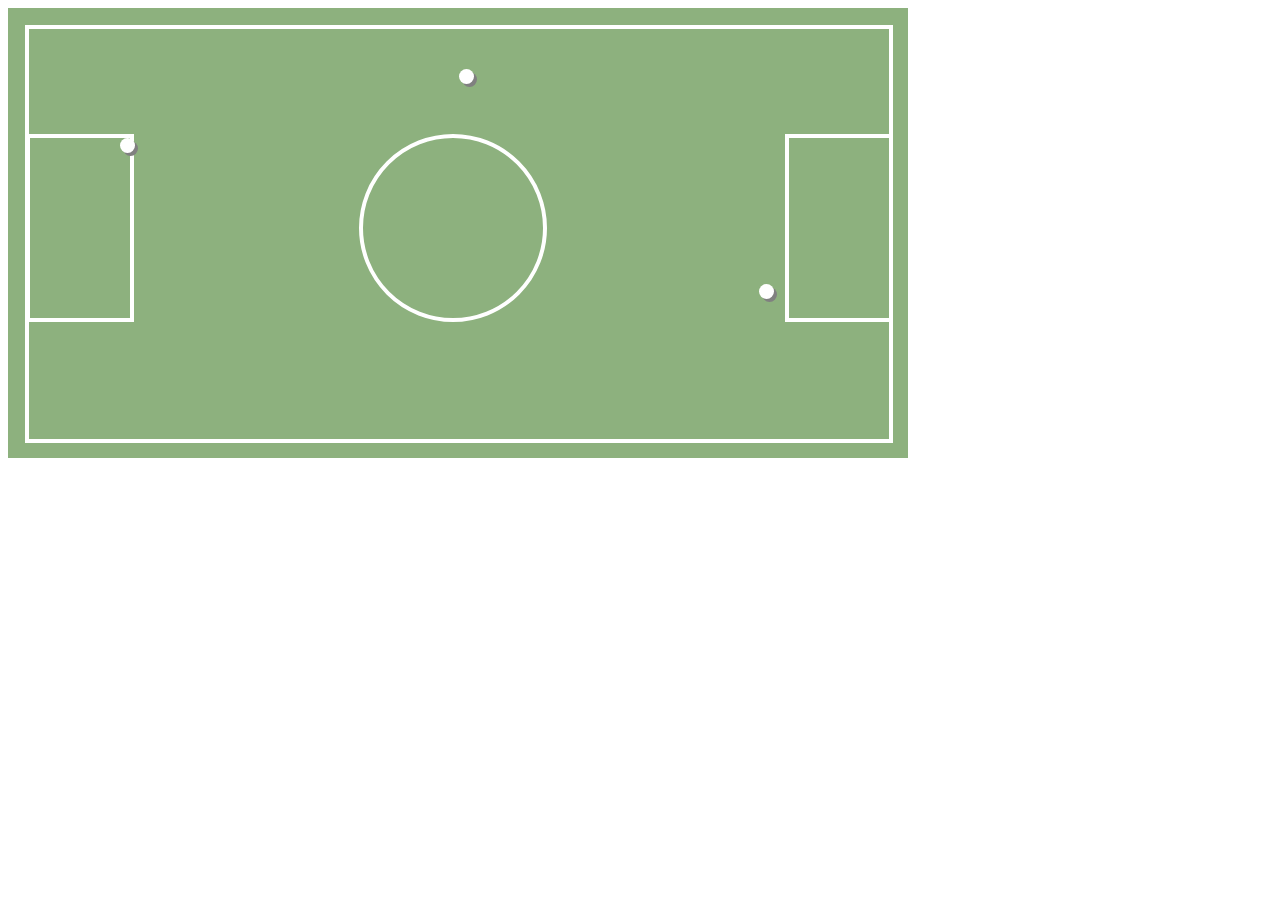
<file: cancha-futbol/index.html>
<!DOCTYPE html>
<html>
  <head>
    <meta charset="utf-8">
    <title>Cancha de futbol</title>
    <link rel="stylesheet" href="main.css">
  </head>
  <body>
    <div class="field">
      <div class="frame">
        <div class="circle"></div>
        <div class="rectangle">
          <div class="ball one"></div>
        </div>
        <div class="rectangle-two"> </div>
        <div class="ball two"></div>
        <div class="ball three"></div>
      </div>

    </div>
  </body>
</html>
</file>
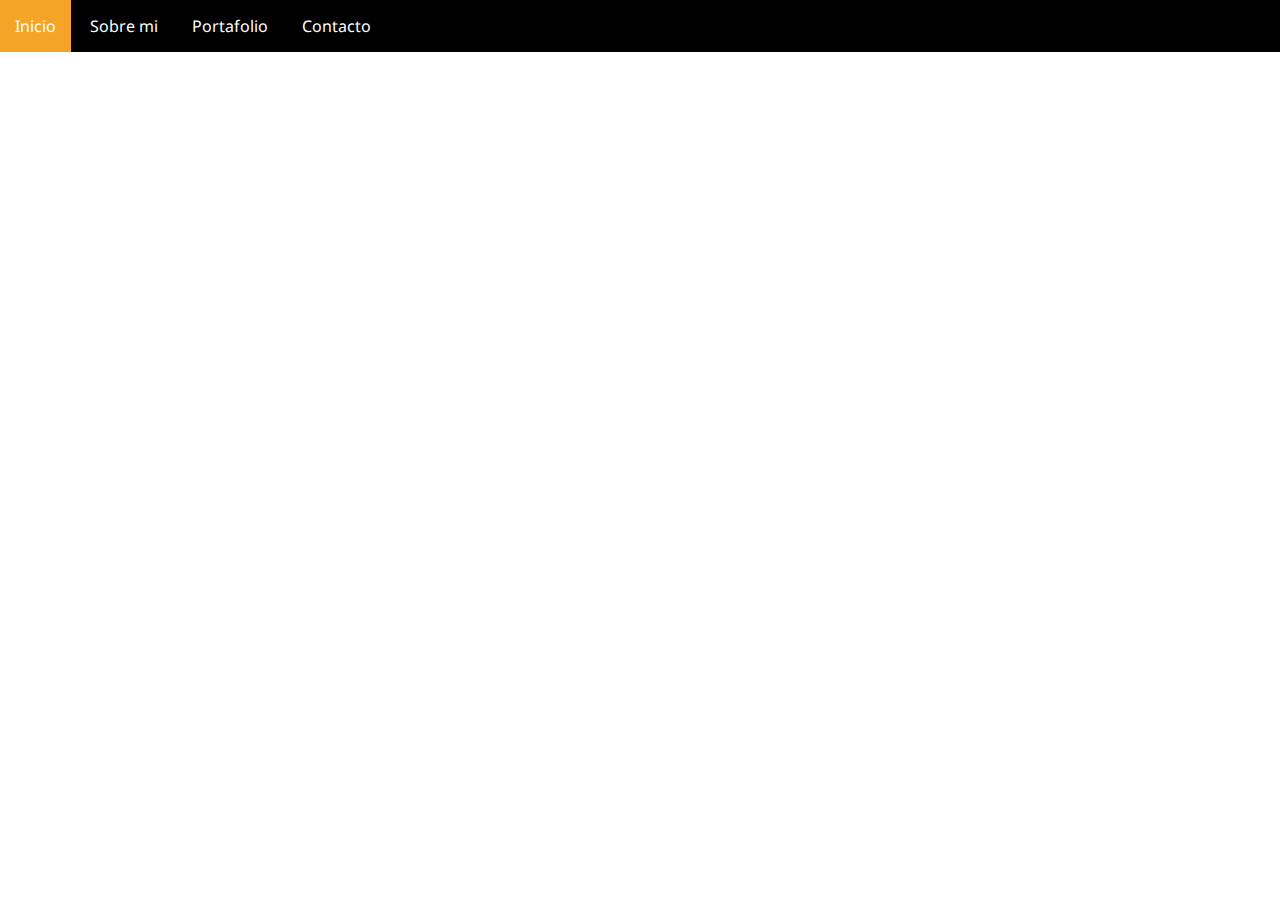
<file: menu-horizontal/index.html>
<!DOCTYPE html>
<html>
  <head>
    <meta charset="utf-8">
    <title>Menú horizontal</title>
    <link rel="stylesheet" href="main.css">
    <link href="https://fonts.googleapis.com/css?family=Noto+Sans" rel="stylesheet">
  </head>
  <body>
    <div class="horizontal">
      <ul>
        <li>Inicio</li>
        <li>Sobre mi</li>
        <li>Portafolio</li>
        <li>Contacto</li>
      </ul>
    </div>

  </body>
</html>
</file>
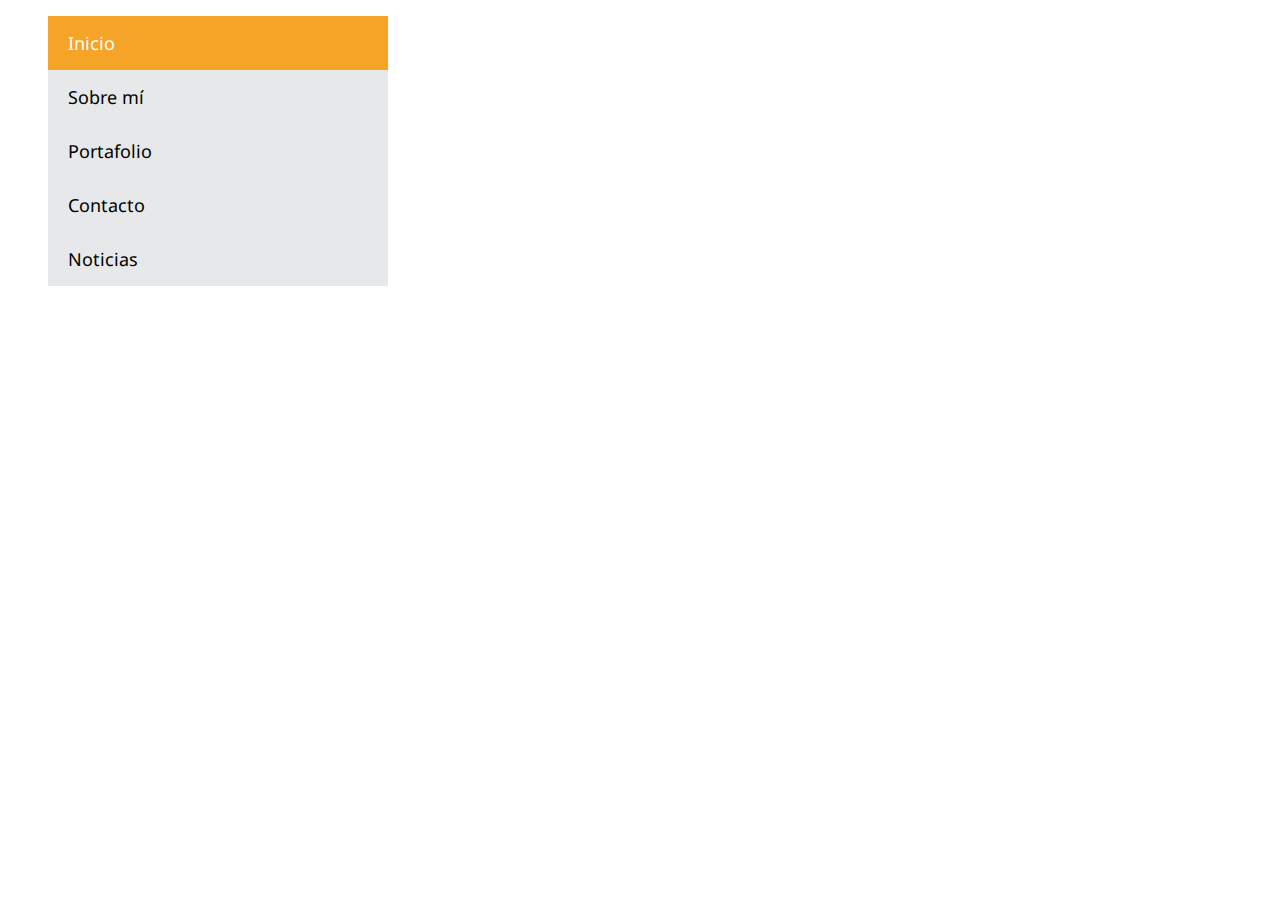
<file: menu-vertical/index.html>
<!DOCTYPE html>
<html>
  <head>
    <meta charset="utf-8">
    <title>Casos prácticos</title>
    <link rel="stylesheet" href="main.css">
  <link href="https://fonts.googleapis.com/css?family=Noto+Sans" rel="stylesheet">
  </head>
  <body>
    <div class="Vertical Menu">
      <ul>
        <li class="inicio">Inicio</li>
        <li>Sobre mí</li>
        <li>Portafolio</li>
        <li>Contacto</li>
        <li>Noticias</li>
      </ul>

    </div>
  </body>
</html>
</file>
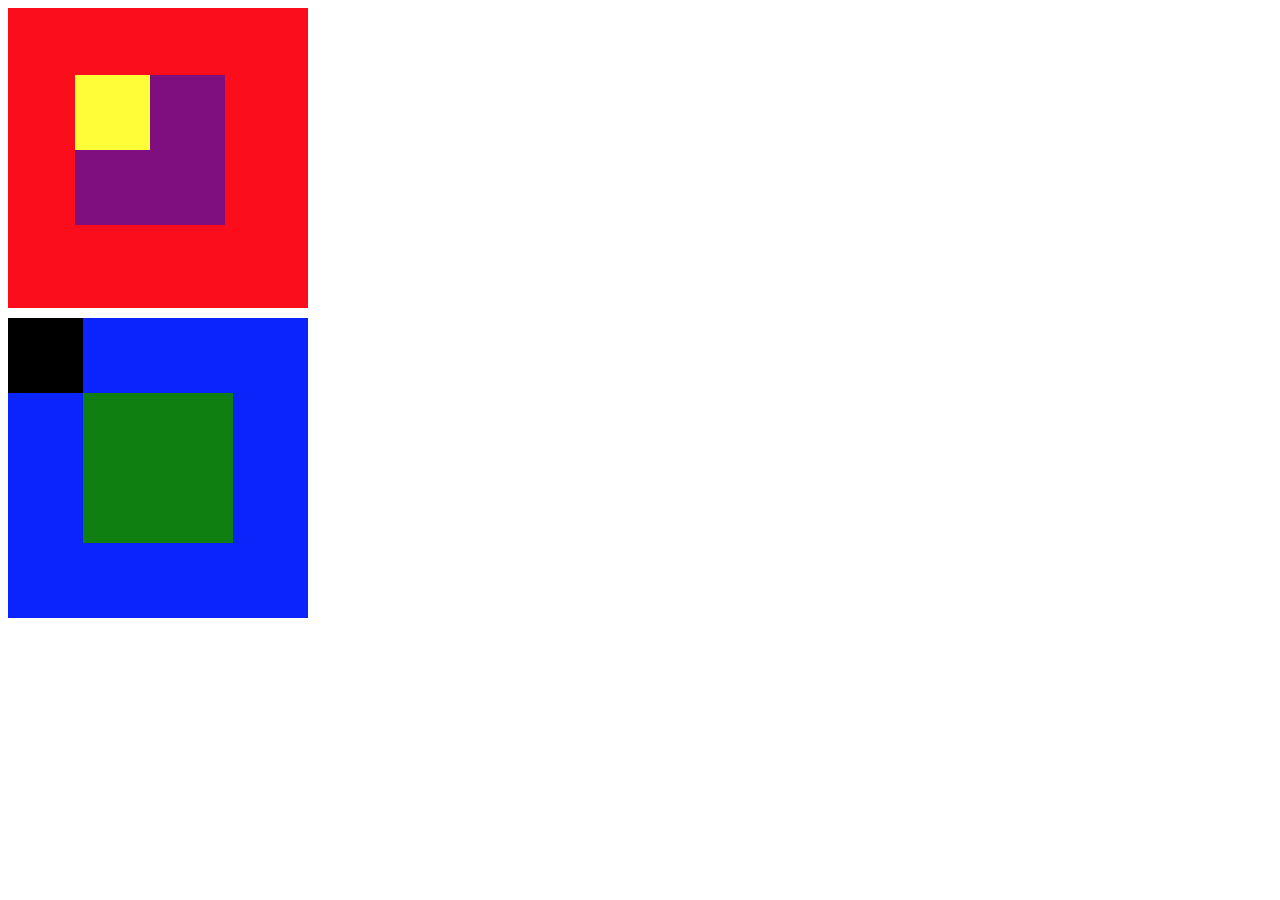
<file: posicionando-cajas/index.html>
<!DOCTYPE html>
<html>
  <head>
    <meta charset="utf-8">
    <title>Posicionando cajas</title>
    <link rel="stylesheet" href="main.css">
  </head>
  <body>
    <div class="boxOne">
      <div class="boxTwo">
        <div class="boxThree">  </div>
      </div>
    </div>

    <div class="blue">
      <div class="boxBlack">
        <div class="boxGreen">

        </div>
      </div>
    </div>

  </body>
</html>
</file>
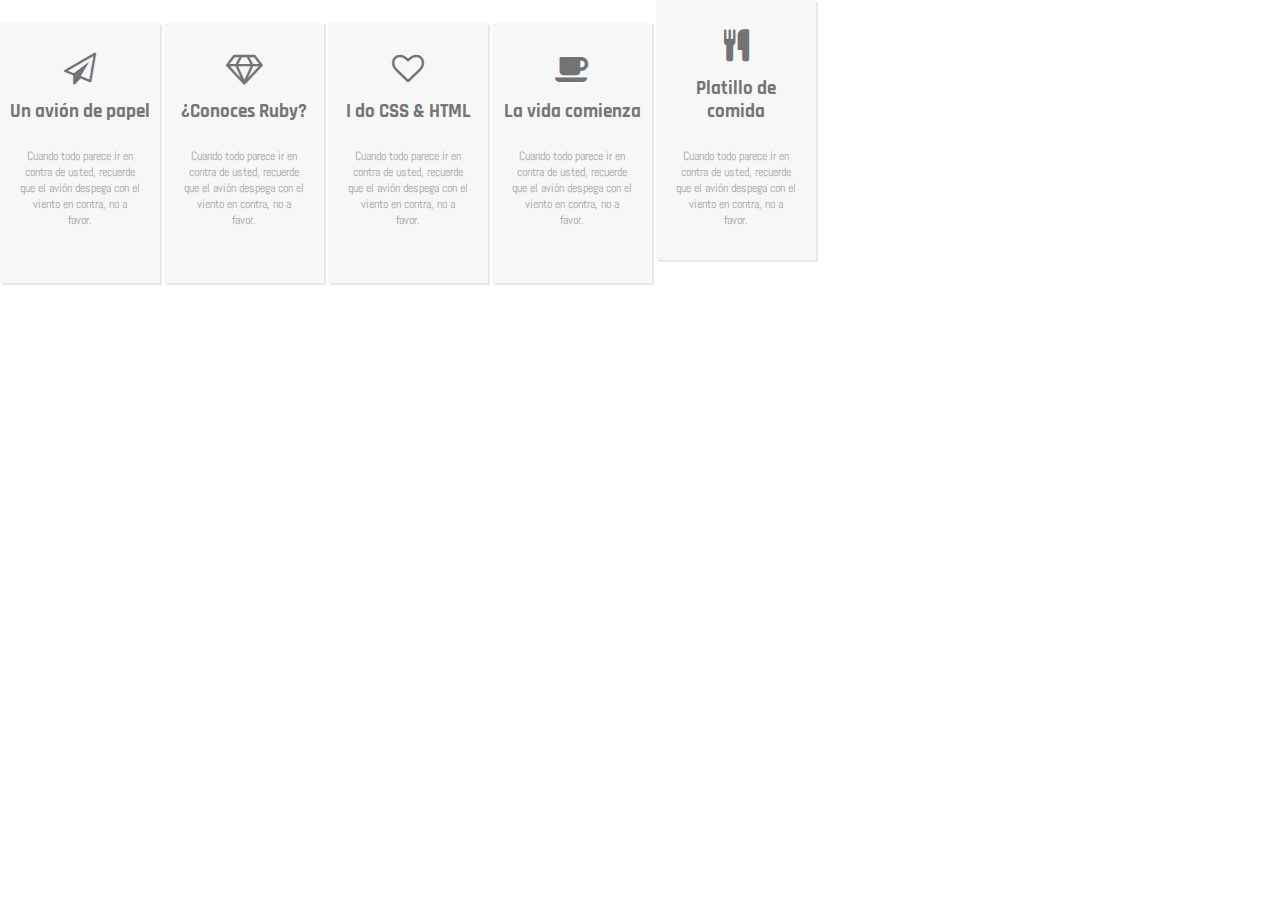
<file: tipografias-iconos/index.html>
<!DOCTYPE html>
<html>
  <head>
    <meta charset="utf-8">
    <title>Tipografías e iconos</title>
    <link rel="stylesheet" href="main.css">
    <link href="https://fonts.googleapis.com/css?family=Abel|PT+Sans|Rajdhani" rel="stylesheet">
    <link rel="stylesheet" href="font-awesome/css/font-awesome.min.css">
  </head>
  <body>
    <div class="menu">
      <div class="box">
        <i class="fa fa-paper-plane-o fa-2x" aria-hidden="true"></i>
        <h3>Un avión de papel</h3>
        <p>Cuando todo parece ir en contra de usted, recuerde que el avión despega con el viento en contra, no a favor.</p>
      </div>
      <div class="box">
        <i class="fa fa-diamond fa-2x" aria-hidden="true"></i>
        <h3>¿Conoces Ruby?</h3>
        <p>Cuando todo parece ir en contra de usted, recuerde que el avión despega con el viento en contra, no a favor.</p>
      </div>
      <div class="box">
        <i class="fa fa-heart-o fa-2x" aria-hidden="true"></i>
        <h3>I do CSS & HTML</h3>
        <p>Cuando todo parece ir en contra de usted, recuerde que el avión despega con el viento en contra, no a favor.</p>
      </div>
      <div class="box">
        <i class="fa fa-coffee fa-2x" aria-hidden="true"></i>
        <h3>La vida comienza</h3>
        <p>Cuando todo parece ir en contra de usted, recuerde que el avión despega con el viento en contra, no a favor.</p>
      </div>
      <div class="box">
        <i class="fa fa-cutlery fa-2x" aria-hidden="true"></i>
        <h3>Platillo de comida</h3>
        <p>Cuando todo parece ir en contra de usted, recuerde que el avión despega con el viento en contra, no a favor.</p>
      </div>
    </div>
  </body>
</html>
</file>
<file: cancha-futbol/main.css>
.field {
  background-color: #8DB17E;
  width: 900px;
  height: 450px;
  position: relative;
}

.frame {
  border: 3pt solid white;
  position: absolute;
  width: 860px;
  height: 410px;
  left: 17px;
  top: 17px;
}

.circle {
  border-radius: 100%;
  width: 180px;
  height: 180px;
  border: 3pt solid white;
  left: 330px;
  top: 105px;
  position: absolute;
}

.rectangle, .rectangle-two {
  border: 3pt solid white;
  position: absolute;
  height: 180px;
  width: 100px;
}

.rectangle-two {
  top: 105px;
  left: 756px;
}

.rectangle {
  top: 105px;
  left: -3px;
}

.ball{
  border-radius: 50px;
  height: 15px;
  width: 15px;
  background-color: white;
  box-shadow: 3px 3px grey;
  position: absolute;
}

.one {
  left: 90px;
}

.two {
  left: 430px;
  top: 40px;
}

.three {
  left: 730px;
  top: 255px;
}
</file>
<file: menu-horizontal/main.css>
body {
  margin: 0 auto;
  padding: 0;
}

ul{
  background-color: black;
  color: white;
  list-style-type: none;
  font-family: 'Noto Sans', sans-serif;
  padding: 0;
  margin: 0;
}

li{
  padding: 15px;
  display: inline-block;
}

li:hover {
  background-color: #f5a427;
}
</file>
<file: menu-vertical/main.css>
li{
  width: 300px;
  list-style-type: none;
  padding: 15px 20px;
  background-color: #e6e8e9;
  font-size: 18px;
  font-family: 'Noto Sans', sans-serif;

}

.inicio{
  background-color: #f5a427;
  color: white;
}

li:hover{
  background-color: #cacacc;
}
</file>
<file: posicionando-cajas/main.css>
.boxOne {
  background-color: #FC0D1B;
  width: 300px;
  height: 300px;
}

.boxTwo {
  background-color: #7F0F7E;
  width: 150px;
  height: 150px;
  position: absolute;
  top: 75px;
  left: 75px;
}

.boxThree {
  background-color: #FFFD38;
  width: 75px;
  height: 75px;
  position: absolute;
  top: 0px;
  left: 0px;
}

.blue{
  background-color: #0B24FB;
  width: 300px;
  height: 300px;
  margin-top: 10px;
}

.boxBlack{
  width: 75px;
  height: 75px;
  background-color: black;
}

.boxGreen {
  width: 150px;
  height: 150px;
  background-color: #0F7F12;
  top: 75px;
  left: 75px;
  position: relative;
}
</file>
<file: tipografias-iconos/main.css>
* {
  margin: 0 auto;
  padding: 0;
}

p {
  font-family: 'Abel', sans-serif;
  font-size: 12px;
  padding: 10px;
  /*font-family: 'PT Sans', sans-serif;*/
}

h3 {
  font-family: 'Rajdhani', sans-serif;
  color: #757575;
  padding: 15px 0;
  font-weight: bolder;
}

.fa {
  color: #737373;
}

.box {
  display: inline-block;
  text-align: center;
  color: #A1A1A1;
  background-color: #F7F7F7;
  height: 200px;
  width: 140px;
  box-shadow: 2px 2px #E8E8E8;
  padding: 30px 10px;
}

.menu :hover {
  background-color: white;
  color: #B3C3DC;
}
</file>
